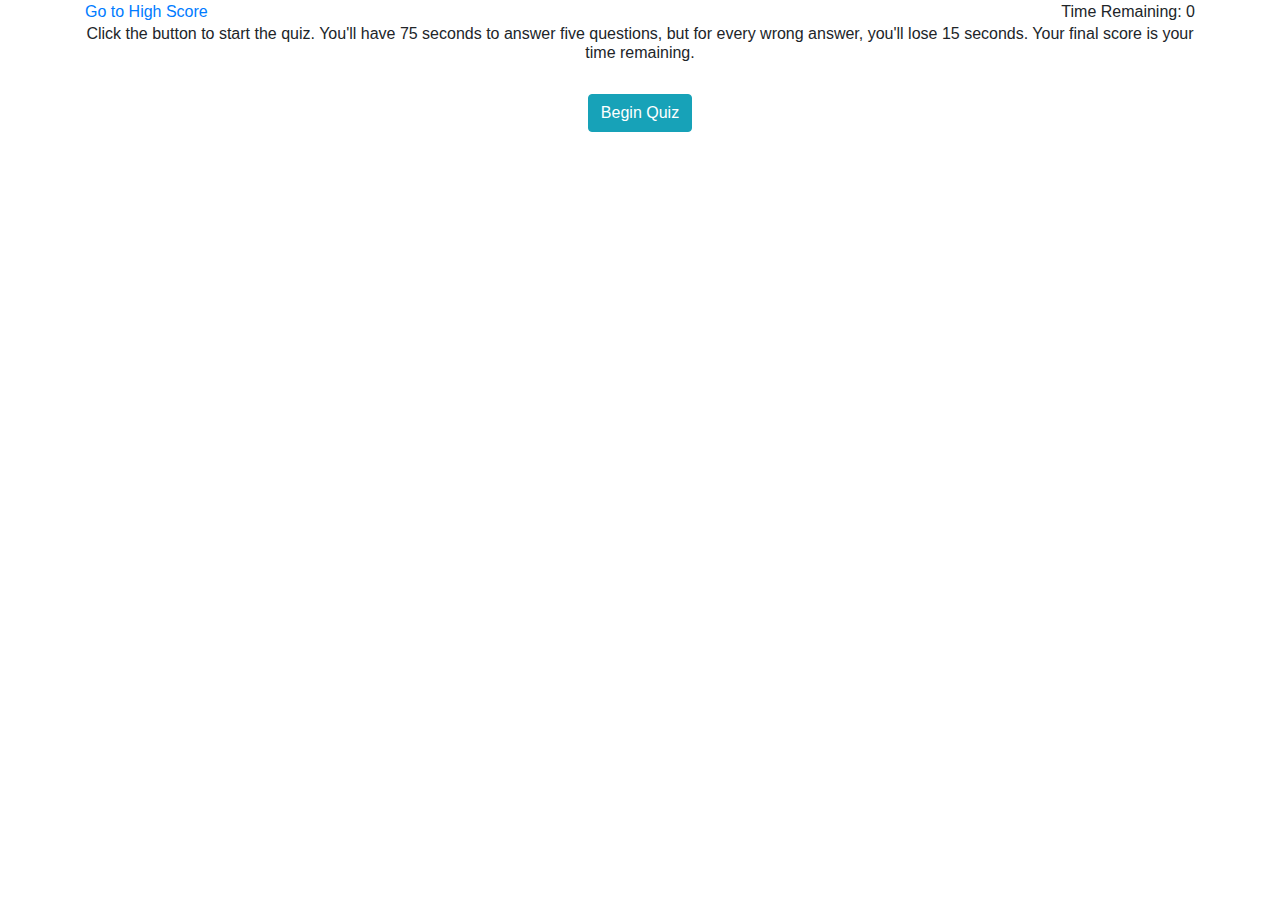
<file: quiz app/index.html>
<!DOCTYPE html>
<html lang="en">
<head>
    <meta charset="UTF-8">
    <meta name="viewport" content="width=device-width, initial-scale=1.0">
    <meta http-equiv="X-UA-Compatible" content="ie=edge">
    <title>Document</title>
    <!--bootstrap-->
    <link rel="stylesheet" href="https://stackpath.bootstrapcdn.com/bootstrap/4.3.1/css/bootstrap.min.css" integrity="sha384-ggOyR0iXCbMQv3Xipma34MD+dH/1fQ784/j6cY/iJTQUOhcWr7x9JvoRxT2MZw1T" crossorigin="anonymous">
    <link rel="stylesheet" href = "assets/style.css">
    <script src="https://code.jquery.com/jquery-3.3.1.slim.min.js" integrity="sha384-q8i/X+965DzO0rT7abK41JStQIAqVgRVzpbzo5smXKp4YfRvH+8abtTE1Pi6jizo" crossorigin="anonymous"></script>
<script src="https://cdnjs.cloudflare.com/ajax/libs/popper.js/1.14.7/umd/popper.min.js" integrity="sha384-UO2eT0CpHqdSJQ6hJty5KVphtPhzWj9WO1clHTMGa3JDZwrnQq4sF86dIHNDz0W1" crossorigin="anonymous"></script>
<script src="https://stackpath.bootstrapcdn.com/bootstrap/4.3.1/js/bootstrap.min.js" integrity="sha384-JjSmVgyd0p3pXB1rRibZUAYoIIy6OrQ6VrjIEaFf/nJGzIxFDsf4x0xIM+B07jRM" crossorigin="anonymous"></script>
<script>
</script>


    <script src = "assets/questions.js">
    </script>
    <script src = "assets/script.js">
    </script>
</head>


<body>
<div class = "container">
<div class = "row">
<div id = "scorelink" class = "col-md-6 col-xs-6" style="color: mediumslateblue; text-align: left;"><a href = "scorelist.html">Go to High Score</a></div>

<div id = "timer" class = "col-md-6 col-xs-6" style="text-align: right;"> Time Remaining: <span id = "time">0</span></div>
</div> <!--endrow-->
<div class = "row">
    <div id = "starting-content" class = "container">
        <h6>Click the button to start the quiz. You'll have 75 seconds to answer five questions, but for every wrong answer, you'll lose 15 seconds. Your final score is your time remaining.</h6>
        <br>
        <button onclick="quiz()" class="btn btn-info">Begin Quiz</button>
    </div>
</div>
<div class = "row">
    <div id = "quiz-content" class = "container">
    </div>
</div>

    <div id = "scorediv" class = "container">
    <!--
        <h1>You Win!</h1>
        <span>Your Score is !score</span>
        <input id = "initialsInput"></input>
        



    -->
    </div>
    <div id = "lossdiv" class = "container">
        <span id = "scorespan"></span>
    </div>
</div>  
</body>
</html>
</file>
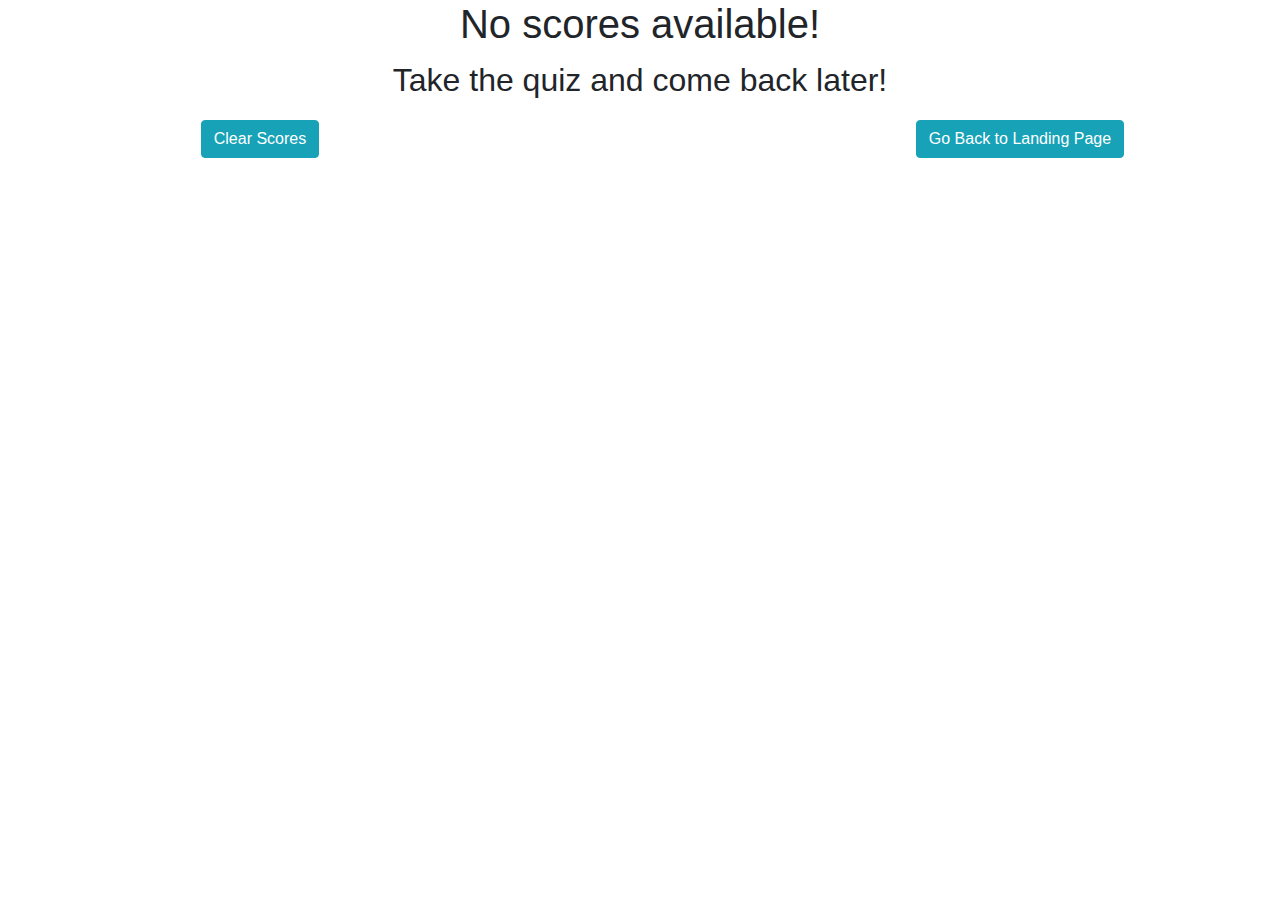
<file: quiz app/scorelist.html>
<!DOCTYPE html>
<html lang="en">
<head>
    <meta charset="UTF-8">
    <meta name="viewport" content="width=device-width, initial-scale=1.0">
    <meta http-equiv="X-UA-Compatible" content="ie=edge">
    <title>Document</title>
    <!--bootstrap-->
    <link rel="stylesheet" href="https://stackpath.bootstrapcdn.com/bootstrap/4.3.1/css/bootstrap.min.css" integrity="sha384-ggOyR0iXCbMQv3Xipma34MD+dH/1fQ784/j6cY/iJTQUOhcWr7x9JvoRxT2MZw1T" crossorigin="anonymous">
    <link rel="stylesheet" href = "assets/scorestyle.css">
    <script src="https://code.jquery.com/jquery-3.3.1.slim.min.js" integrity="sha384-q8i/X+965DzO0rT7abK41JStQIAqVgRVzpbzo5smXKp4YfRvH+8abtTE1Pi6jizo" crossorigin="anonymous"></script>
<script src="https://cdnjs.cloudflare.com/ajax/libs/popper.js/1.14.7/umd/popper.min.js" integrity="sha384-UO2eT0CpHqdSJQ6hJty5KVphtPhzWj9WO1clHTMGa3JDZwrnQq4sF86dIHNDz0W1" crossorigin="anonymous"></script>
<script src="https://stackpath.bootstrapcdn.com/bootstrap/4.3.1/js/bootstrap.min.js" integrity="sha384-JjSmVgyd0p3pXB1rRibZUAYoIIy6OrQ6VrjIEaFf/nJGzIxFDsf4x0xIM+B07jRM" crossorigin="anonymous"></script>
</head>


<body>
<div class = "container">
    <div class = "row" id = "scorerow">
        <div class="col-xs-12"> 
            <h1 id = "highscore" class="col-xs-12"></h1>
        </div>
    </div>
    <div class = "row" id = "scorehead-row">
        <div class = "col-xs-12 col-xl-12">
        <span id = "scorehead">The list of all scores is as follows:</span>
        </div>
    </div>
        
    <div class = "row" id = "scorelist-row">
        <ul id = "scorelist" class="col-xs-12">
    
        </ul>
    </div>
    

    <div class = "row">
        <div class = "col-xs-12 col-md-4 col-xl-4 text-center">
        <button id = "clearbutton"class="btn btn-info">Clear Scores</button>
        </div>
        <div class = "col-xs-12 col-md-4 col-xl-4" id = "buttondivider"></div>
        <div class = "col-xs-12 col-md-4 col-xl-4 text-center"> 
            <button onclick = "window.location.href = 'index.html'" id = "backbtn" class = "btn btn-info">Go Back to Landing Page</button>
        </div>
    </div>   
</div>  
<script src = "assets/scorescript.js">
</script>
</body>
</html>
</file>
<file: quiz app/assets/style.css>
.container{
    text-align: center;
}

.row{
    text-align: center;
}

#answer-1{
    margin: 15px;
    padding: 20px;
}

#answer-2{
    margin: 15px;
    padding: 20px;
}

#answer-3{
    margin: 15px;
    padding: 20px;
}

#answer-4{
    margin: 15px;
    padding: 20px;
}
</file>
<file: quiz app/assets/scorestyle.css>
#highscore{
    text-align: center;
}

.col-xs-12{
    width: 100%;
}

.col-xs-12{
    width: 100%;
}

#scorehead{
    text-align: center;
    font-size: 32px;
}

#scorehead-row{
    text-align: center;
}

#scorelist-row{
text-align: center;
}

#scorelist{
    list-style-type: none;
    text-align: center;
    font-size: 18px;
}

ul{
    background: #dddddd;
    padding: 0;
}

#button-divider{
    margin-top: 40px;
}
</file>
